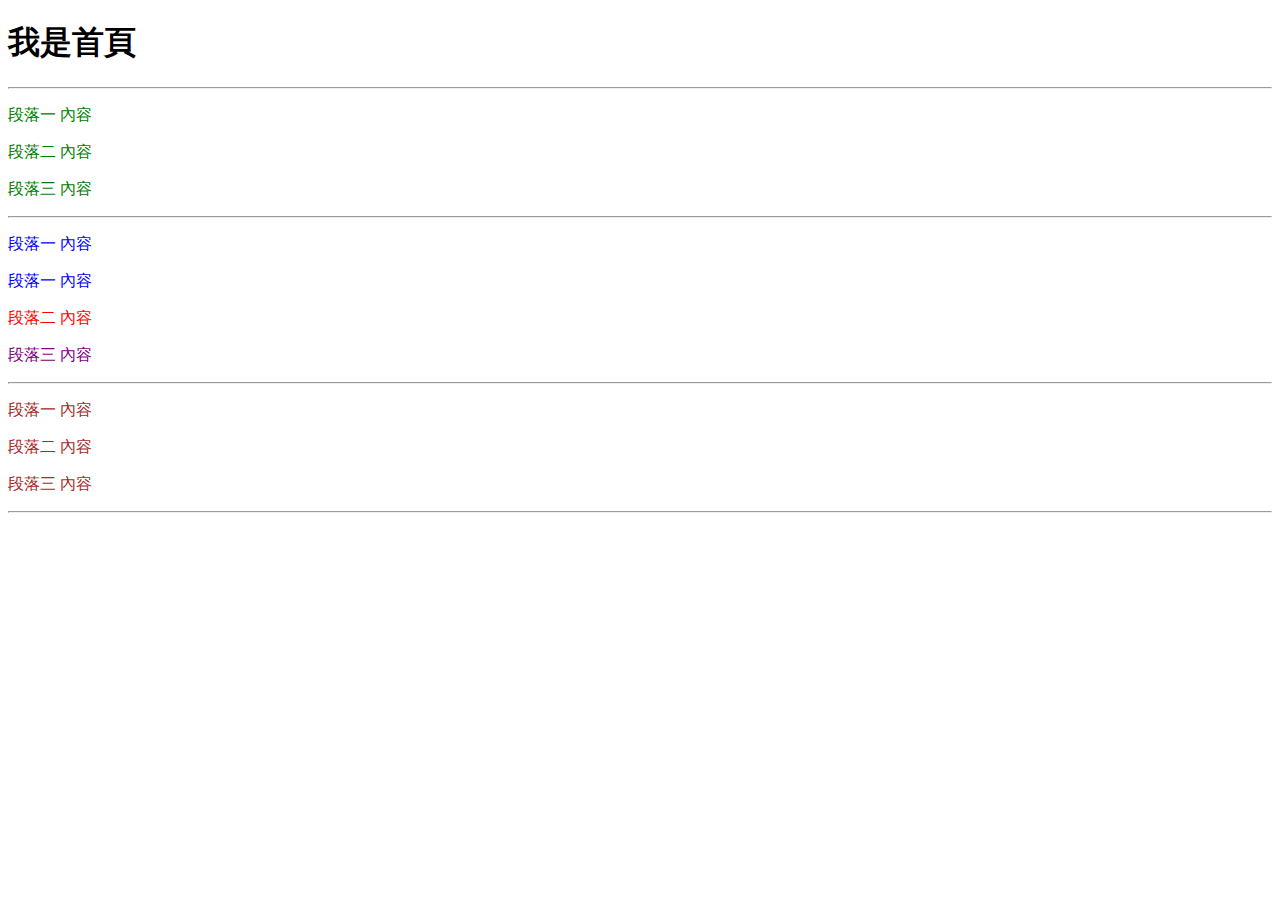
<file: index.html>
<!DOCTYPE html>
<head>
    <meta charset="UTF-8">
    <title>Document</title>
    <link rel="stylesheet" href="css/myStyle.css">
</head>
<body>
    <h1>我是首頁</h1>
    <hr>

    <p>段落一 內容</p>
    <p>段落二 內容</p>
    <p>段落三 內容</p>
    <hr>

    <p one="brown">段落一 內容</p>
    <p one="red">段落一 內容</p>
    <p two>段落二 內容</p>
    <p three>段落三 內容</p>
    <hr>

    <div>
        <p>段落一 內容</p>
        <p>段落二 內容</p>
        <p>段落三 內容</p>
    </div>
    <hr>
</body>
</html>
</file>
<file: css/myStyle.css>
p {color: green;}
p[one] {color: blue;}
p[two] {color: red;}
p[three] {color: purple;}
div p {color: brown;}
</file>
